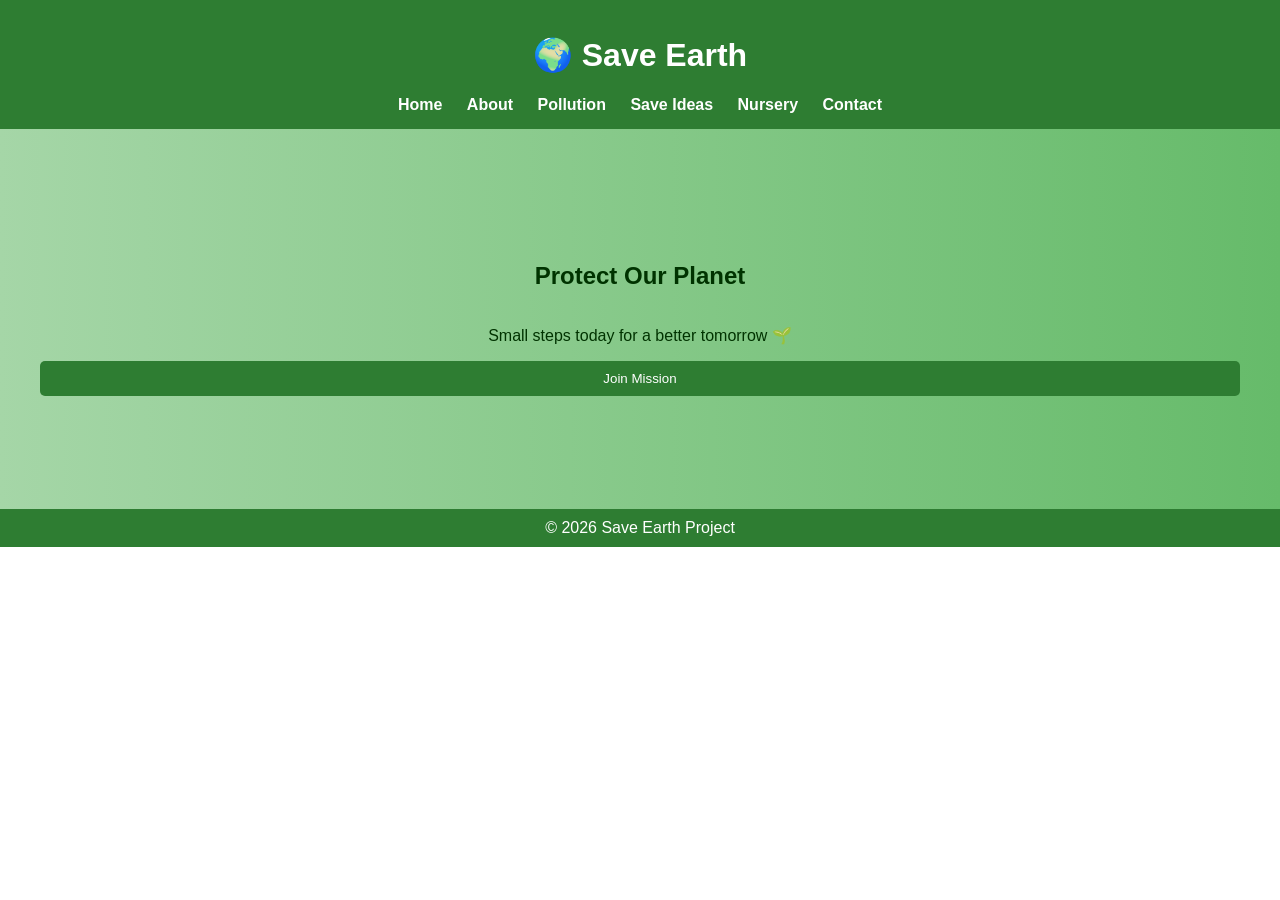
<file: index.html>
<!DOCTYPE html>
<html lang="en">
<head>
<meta charset="UTF-8">
<meta name="viewport" content="width=device-width, initial-scale=1.0">
<title>Save Earth</title>
<link rel="stylesheet" href="style.css">
</head>
<body>
<header>
<h1>🌍 Save Earth</h1>
<nav>
<a href="index.html">Home</a>
<a href="about.html">About</a>
<a href="pollution.html">Pollution</a>
<a href="ideas.html">Save Ideas</a>
<a href="nursery.html">Nursery</a>
<a href="contact.html">Contact</a>
</nav>
</header>

<section class="hero">
<h2>Protect Our Planet</h2>
<p>Small steps today for a better tomorrow 🌱</p>
<button onclick="alert('Start Saving Earth Today!')">Join Mission</button>
</section>

<footer>© 2026 Save Earth Project</footer>
</body>
</html>
</file>
<file: style.css>
body {margin:0;font-family:Arial;scroll-behavior:smooth;}
header {background:#2e7d32;color:white;padding:15px;text-align:center;}
nav a {color:white;margin:10px;text-decoration:none;font-weight:bold;}
section {padding:40px;text-align:center;}
.hero {background:linear-gradient(to right,#a5d6a7,#66bb6a);color:#003300;height:300px;display:flex;flex-direction:column;justify-content:center;animation:fadeIn 2s;}
.card {background:white;padding:20px;margin:15px;border-radius:10px;box-shadow:0 0 10px rgba(0,0,0,0.1);transition:transform 0.3s;}
.card:hover {transform:scale(1.05);} 
button {padding:10px 20px;background:#2e7d32;color:white;border:none;border-radius:5px;cursor:pointer;}
footer {background:#2e7d32;color:white;text-align:center;padding:10px;}
@keyframes fadeIn {from{opacity:0;} to{opacity:1;}}
</file>
